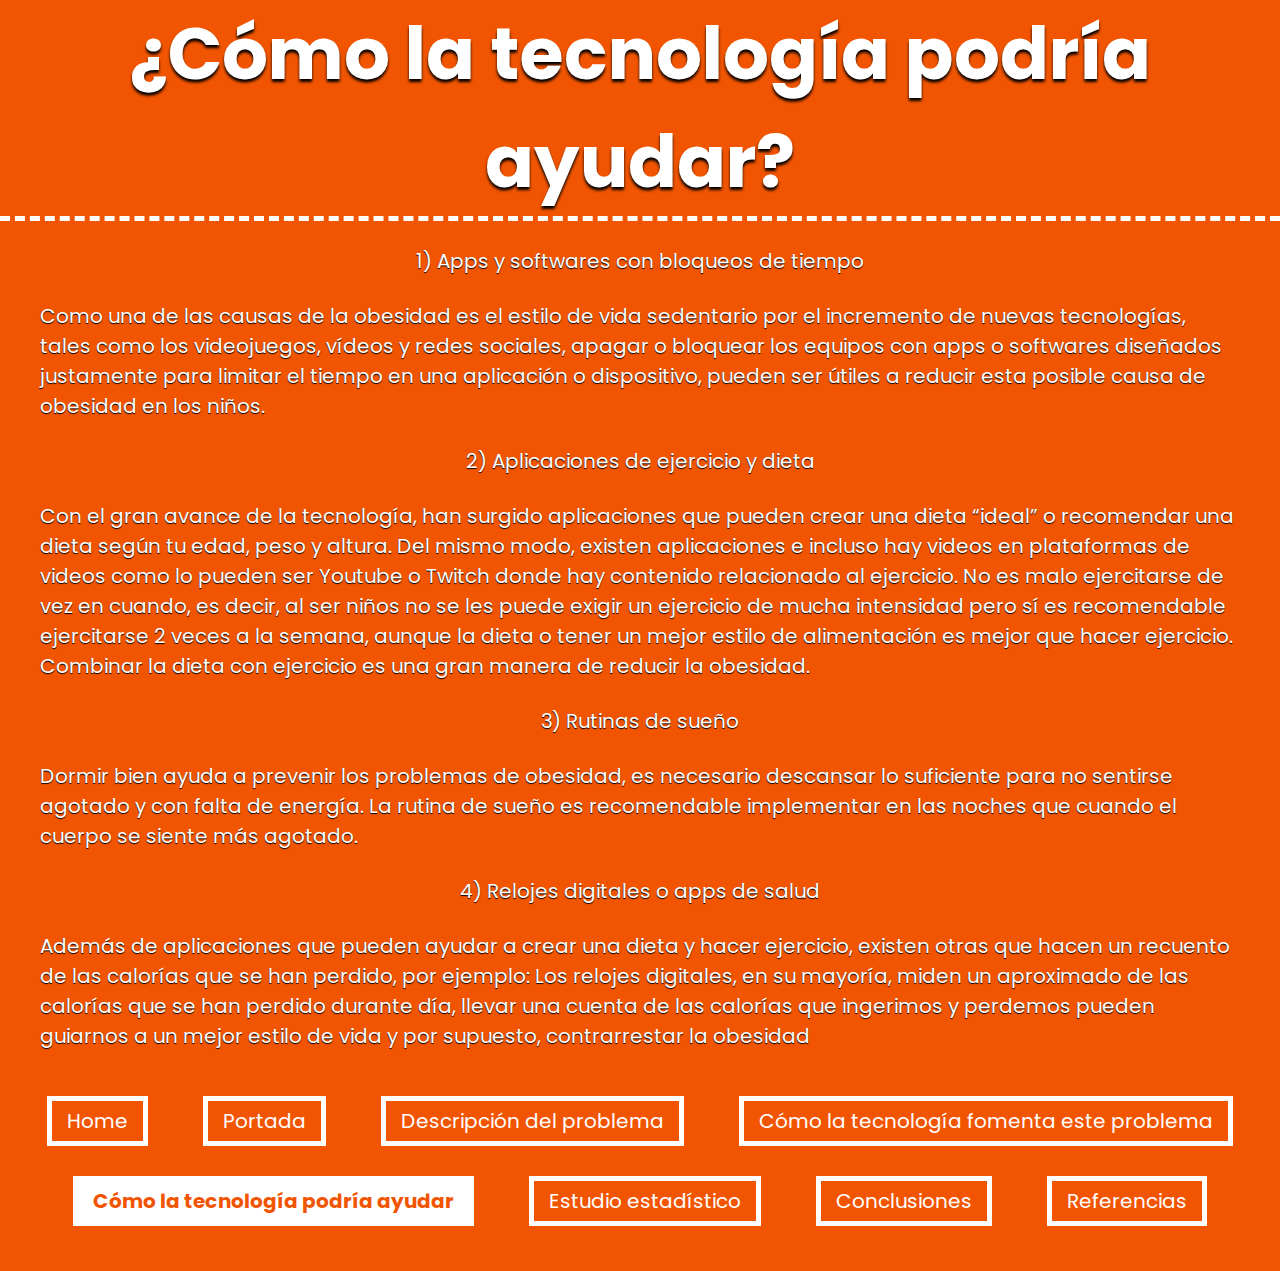
<file: internas/ayuda.html>
<!DOCTYPE html>
<html lang="en">
<head>
    <meta charset="UTF-8">
    <meta http-equiv="X-UA-Compatible" content="IE=edge">
    <meta name="viewport" content="width=device-width, initial-scale=1.0">
    <title>¿Cómo la tecnología podría ayudar?</title>
    <link rel="icon" href="../img/icon.png">
    <link rel="stylesheet" href="../styles.css">
</head>
<body class="internas__bg">
    <h1 class="internas__heading">¿Cómo la tecnología podría ayudar?</h1>
    
    <div class="contenedor">
        <p class="center"> 1) Apps y softwares con bloqueos de tiempo   </p> 
        <p> Como una de las causas de la obesidad es el estilo de vida sedentario por el incremento de nuevas tecnologías, tales como los     videojuegos, vídeos y redes sociales, apagar o bloquear los equipos con apps o softwares diseñados justamente para limitar el     tiempo en una aplicación o dispositivo, pueden ser útiles a reducir esta posible causa de obesidad en los niños.</p>
        <p class="center"> 2) Aplicaciones de ejercicio y dieta </p> 
        <p> Con el gran avance de la tecnología, han surgido aplicaciones que pueden crear una dieta “ideal” o recomendar una dieta según tu edad, peso y altura. Del mismo modo, existen aplicaciones e incluso hay videos en plataformas de videos como lo pueden ser Youtube o Twitch  donde hay contenido relacionado al ejercicio. No es malo ejercitarse de vez en cuando, es decir, al ser niños no se les puede exigir un ejercicio de mucha intensidad pero sí es recomendable ejercitarse 2 veces a la semana, aunque la dieta o tener un mejor estilo de alimentación es mejor que hacer ejercicio. Combinar la dieta con ejercicio es una gran manera de reducir la obesidad.</p>
        <p class="center"> 3) Rutinas de sueño </p>
        <p> Dormir bien ayuda a prevenir los problemas de obesidad, es necesario descansar lo suficiente para no sentirse agotado y con       falta de energía. La rutina de sueño es recomendable implementar en las noches que cuando el cuerpo se siente más agotado. </p>
        <p class="center"> 4) Relojes digitales o apps de salud  </p>
        <p> Además de aplicaciones que pueden ayudar a crear una dieta y hacer ejercicio, existen otras que hacen un recuento de las calorías que se han perdido, por ejemplo: Los relojes digitales, en su mayoría, miden un aproximado de las calorías que se han perdido durante día, llevar una cuenta de las calorías que ingerimos y perdemos pueden guiarnos a un mejor estilo de vida y por supuesto, contrarrestar la obesidad</p>
    </div>

    <div class="submenu contenedor">
        <a href="../index.html" class="submenu__enlace">Home</a>
        <a href="portada.html" class="submenu__enlace">Portada</a>
        <a href="problema.html" class="submenu__enlace">Descripción del problema</a>
        <a href="fomenta.html" class="submenu__enlace">Cómo la tecnología fomenta este problema</a>
        <a href="ayuda.html" class="submenu__enlace submenu__enlace--activo">Cómo la tecnología podría ayudar</a>
        <a href="estudio.html" class="submenu__enlace">Estudio estadístico</a>
        <a href="conclusiones.html" class="submenu__enlace">Conclusiones</a>
        <a href="referencias.html" class="submenu__enlace">Referencias</a>
    </div>
    
</body>
</html>
</file>
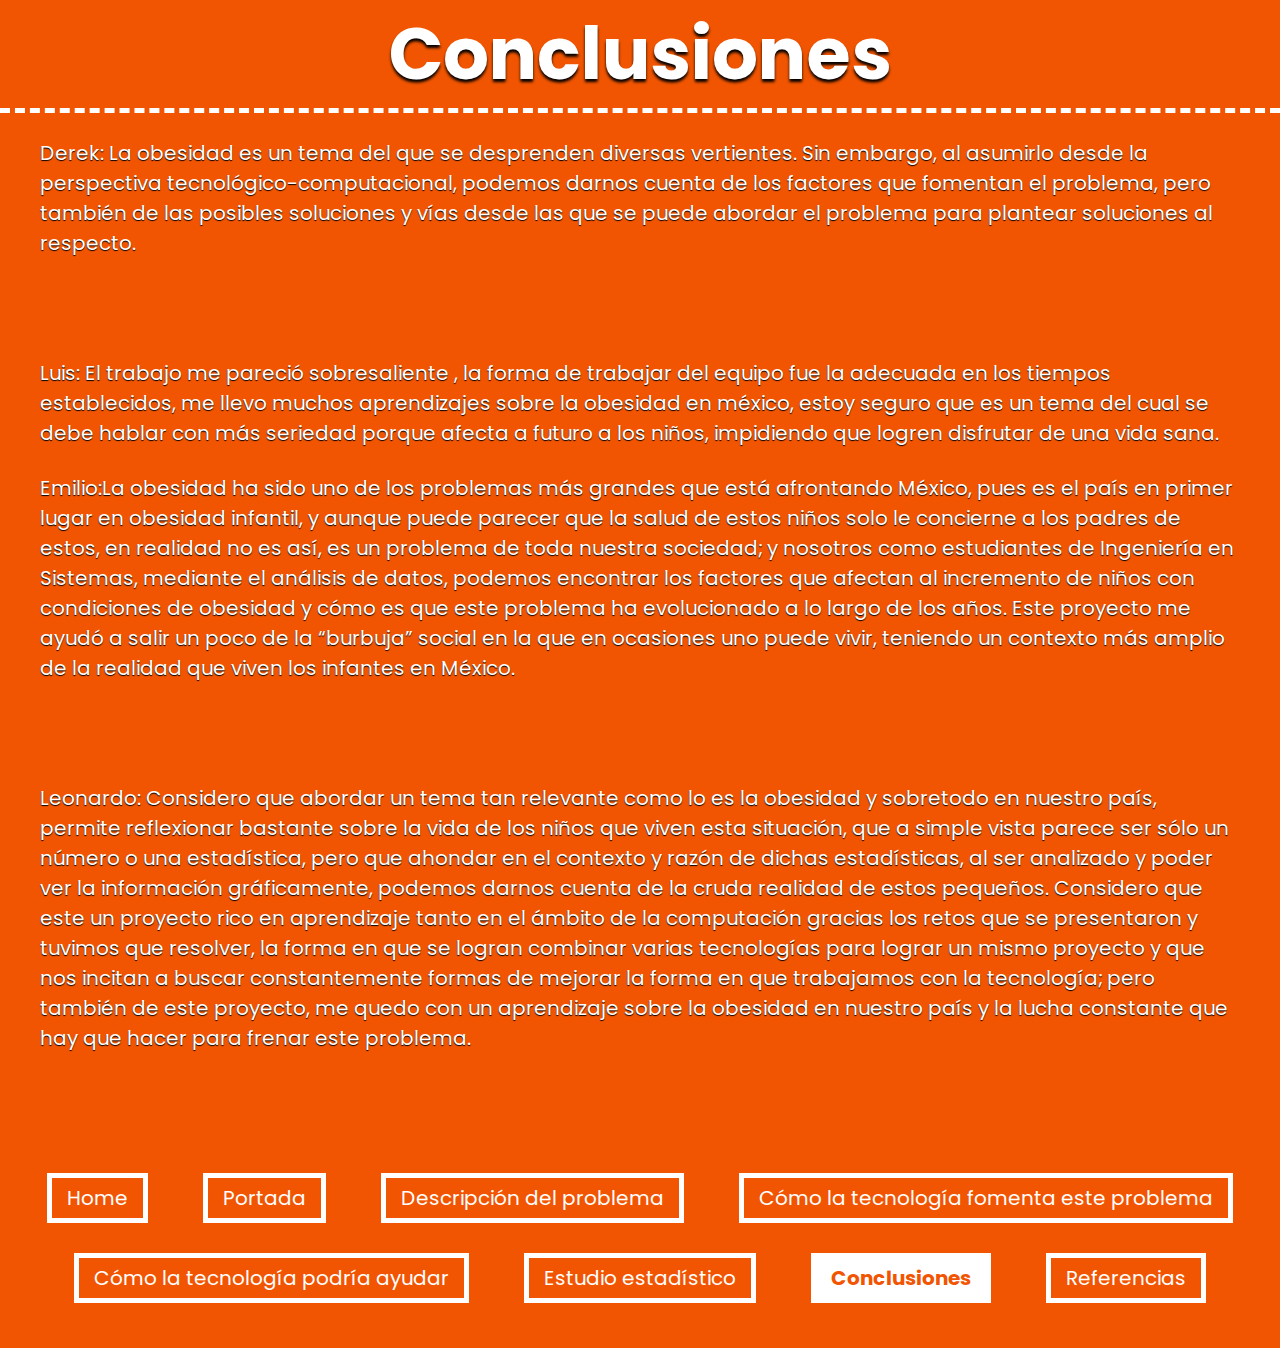
<file: internas/conclusiones.html>
<!DOCTYPE html>
<html lang="en">
<head>
    <meta charset="UTF-8">
    <meta http-equiv="X-UA-Compatible" content="IE=edge">
    <meta name="viewport" content="width=device-width, initial-scale=1.0">
    <title>Conclusiones</title>
    <link rel="icon" href="../img/icon.png">
    <link rel="stylesheet" href="../styles.css">
</head>
<body class="internas__bg">
    <h1 class="internas__heading">Conclusiones</h1>
    
    <div class="contenedor">
        <p> 
        Derek: La obesidad es un tema del que se desprenden diversas vertientes. Sin embargo, al asumirlo desde la perspectiva tecnológico-computacional, podemos darnos cuenta de los factores que fomentan el problema, pero también de las posibles soluciones y vías desde las que se puede abordar el problema para plantear soluciones al respecto.
        </p> <br> <br>
        <p> 
        Luis: El trabajo me pareció sobresaliente , la forma de trabajar del equipo fue la adecuada en los tiempos establecidos, me llevo muchos aprendizajes sobre la obesidad en méxico, estoy seguro que es un tema del cual se debe hablar con más seriedad porque afecta a futuro a los niños, impidiendo que logren disfrutar de una vida sana.
        </p> 
        <p>
        Emilio:La obesidad ha sido uno de los problemas más grandes que está afrontando México, pues es el país en primer lugar en obesidad infantil, y aunque puede parecer que la salud de estos niños solo le concierne a los padres de estos, en realidad no es así, es un problema de toda nuestra sociedad; y nosotros como estudiantes de Ingeniería en Sistemas, mediante el análisis de datos, podemos encontrar los factores que afectan al incremento  de niños con condiciones de obesidad y cómo es que este problema ha evolucionado a lo largo de los años. Este proyecto me ayudó a salir un poco de la “burbuja” social en la que en ocasiones uno puede vivir, teniendo un contexto más amplio de la realidad que viven los infantes en México. 
        </p> <br> <br>
        <p>
            Leonardo: Considero que abordar un tema tan relevante como lo es la obesidad y sobretodo en nuestro país, permite reflexionar bastante sobre la vida de los niños que viven esta situación, que a simple vista parece ser sólo un número o una estadística, pero que ahondar en el contexto y razón de dichas estadísticas, al ser analizado y poder ver la información gráficamente, podemos darnos cuenta de la cruda realidad de estos pequeños. Considero que este un proyecto rico en aprendizaje tanto en el ámbito de la computación gracias los retos que se presentaron y tuvimos que resolver, la forma en que se logran combinar varias tecnologías para lograr un mismo proyecto y que nos incitan a buscar constantemente formas de mejorar la forma en que trabajamos con la tecnología; pero también de este proyecto, me quedo con un aprendizaje sobre la obesidad en nuestro país y la lucha constante que hay que hacer para frenar este problema.
        </p> <br> <br>
    </div>

    <div class="submenu contenedor">
        <a href="../index.html" class="submenu__enlace">Home</a>
        <a href="portada.html" class="submenu__enlace">Portada</a>
        <a href="problema.html" class="submenu__enlace">Descripción del problema</a>
        <a href="fomenta.html" class="submenu__enlace">Cómo la tecnología fomenta este problema</a>
        <a href="ayuda.html" class="submenu__enlace">Cómo la tecnología podría ayudar</a>
        <a href="estudio.html" class="submenu__enlace">Estudio estadístico</a>
        <a href="conclusiones.html" class="submenu__enlace submenu__enlace--activo">Conclusiones</a>
        <a href="referencias.html" class="submenu__enlace">Referencias</a>
    </div>
    
</body>
</html>
</file>
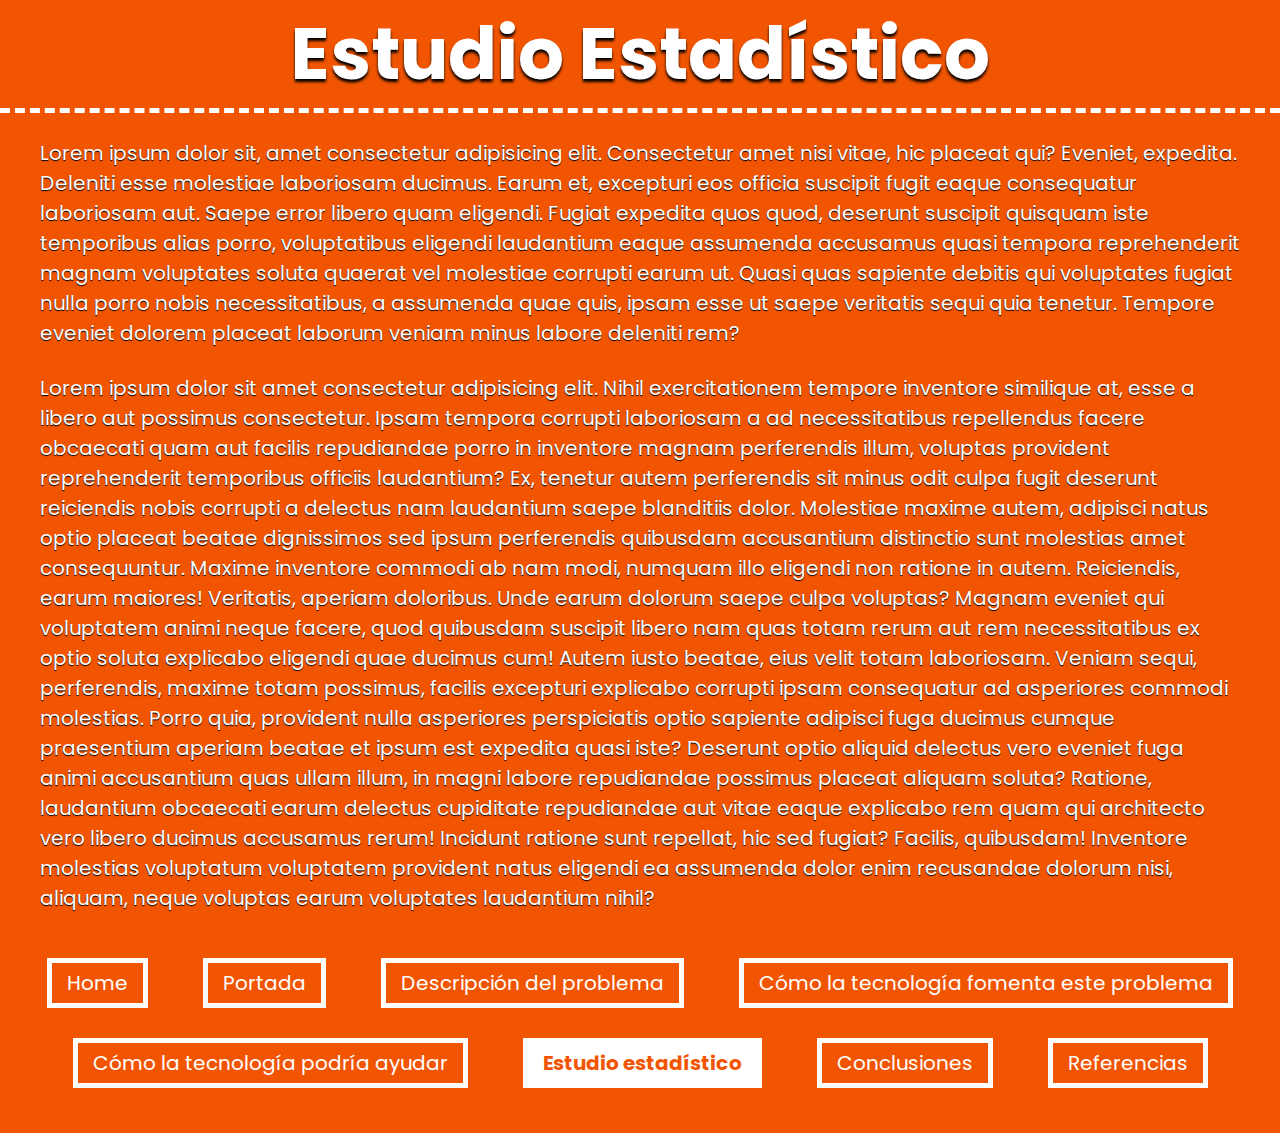
<file: internas/estudiop.html>
<!DOCTYPE html>
<html lang="en">
<head>
    <meta charset="UTF-8">
    <meta http-equiv="X-UA-Compatible" content="IE=edge">
    <meta name="viewport" content="width=device-width, initial-scale=1.0">
    <title>Estudio Estadístico</title>
    <link rel="icon" href="../img/icon.png">
    <link rel="stylesheet" href="../styles.css">
</head>
<body class="internas__bg">
    <h1 class="internas__heading">Estudio Estadístico</h1>
    
    <div class="contenedor">
        <p>Lorem ipsum dolor sit, amet consectetur adipisicing elit. Consectetur amet nisi vitae, hic placeat qui? Eveniet, expedita. Deleniti esse molestiae laboriosam ducimus. Earum et, excepturi eos officia suscipit fugit eaque consequatur laboriosam aut. Saepe error libero quam eligendi. Fugiat expedita quos quod, deserunt suscipit quisquam iste temporibus alias porro, voluptatibus eligendi laudantium eaque assumenda accusamus quasi tempora reprehenderit magnam voluptates soluta quaerat vel molestiae corrupti earum ut. Quasi quas sapiente debitis qui voluptates fugiat nulla porro nobis necessitatibus, a assumenda quae quis, ipsam esse ut saepe veritatis sequi quia tenetur. Tempore eveniet dolorem placeat laborum veniam minus labore deleniti rem?</p>
        <p>Lorem ipsum dolor sit amet consectetur adipisicing elit. Nihil exercitationem tempore inventore similique at, esse a libero aut possimus consectetur. Ipsam tempora corrupti laboriosam a ad necessitatibus repellendus facere obcaecati quam aut facilis repudiandae porro in inventore magnam perferendis illum, voluptas provident reprehenderit temporibus officiis laudantium? Ex, tenetur autem perferendis sit minus odit culpa fugit deserunt reiciendis nobis corrupti a delectus nam laudantium saepe blanditiis dolor. Molestiae maxime autem, adipisci natus optio placeat beatae dignissimos sed ipsum perferendis quibusdam accusantium distinctio sunt molestias amet consequuntur. Maxime inventore commodi ab nam modi, numquam illo eligendi non ratione in autem. Reiciendis, earum maiores! Veritatis, aperiam doloribus. Unde earum dolorum saepe culpa voluptas? Magnam eveniet qui voluptatem animi neque facere, quod quibusdam suscipit libero nam quas totam rerum aut rem necessitatibus ex optio soluta explicabo eligendi quae ducimus cum! Autem iusto beatae, eius velit totam laboriosam. Veniam sequi, perferendis, maxime totam possimus, facilis excepturi explicabo corrupti ipsam consequatur ad asperiores commodi molestias. Porro quia, provident nulla asperiores perspiciatis optio sapiente adipisci fuga ducimus cumque praesentium aperiam beatae et ipsum est expedita quasi iste? Deserunt optio aliquid delectus vero eveniet fuga animi accusantium quas ullam illum, in magni labore repudiandae possimus placeat aliquam soluta? Ratione, laudantium obcaecati earum delectus cupiditate repudiandae aut vitae eaque explicabo rem quam qui architecto vero libero ducimus accusamus rerum! Incidunt ratione sunt repellat, hic sed fugiat? Facilis, quibusdam! Inventore molestias voluptatum voluptatem provident natus eligendi ea assumenda dolor enim recusandae dolorum nisi, aliquam, neque voluptas earum voluptates laudantium nihil?</p>
    </div>

    <div class="submenu contenedor">
        <a href="../index.html" class="submenu__enlace">Home</a>
        <a href="portada.html" class="submenu__enlace">Portada</a>
        <a href="problema.html" class="submenu__enlace">Descripción del problema</a>
        <a href="fomenta.html" class="submenu__enlace">Cómo la tecnología fomenta este problema</a>
        <a href="ayuda.html" class="submenu__enlace">Cómo la tecnología podría ayudar</a>
        <a href="estudio.html" class="submenu__enlace submenu__enlace--activo">Estudio estadístico</a>
        <a href="conclusiones.html" class="submenu__enlace">Conclusiones</a>
        <a href="referencias.html" class="submenu__enlace">Referencias</a>
    </div>
    
</body>
</html>
</file>
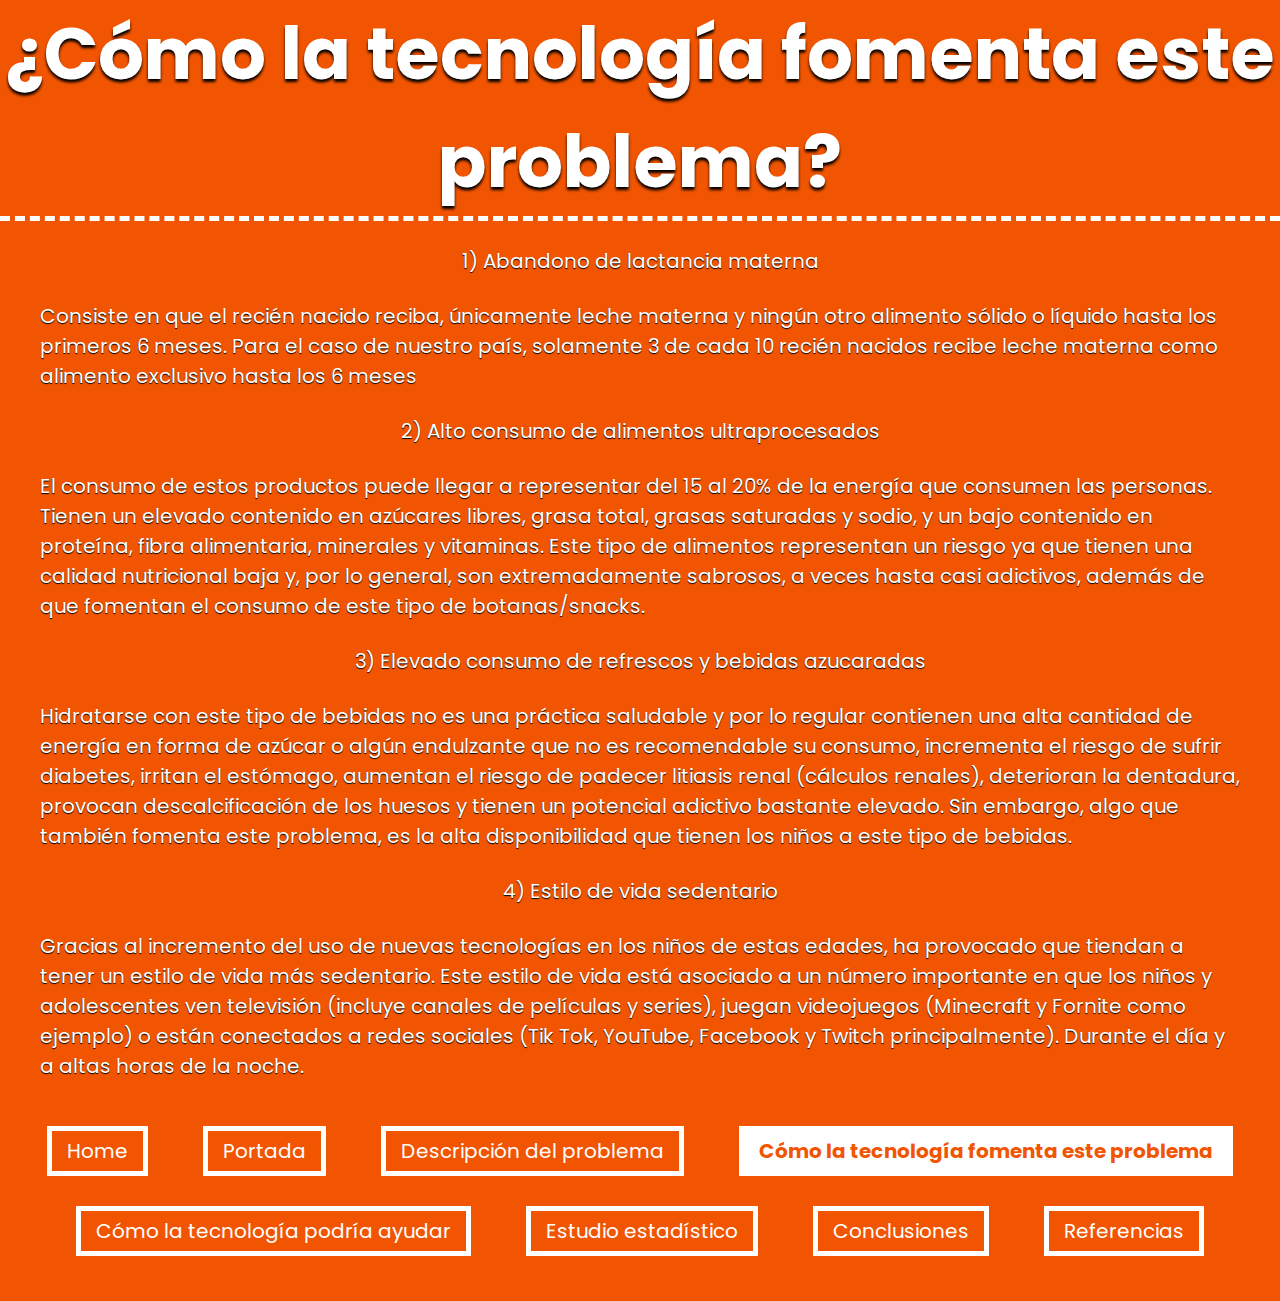
<file: internas/fomenta.html>
<!DOCTYPE html>
<html lang="en">
<head>
    <meta charset="UTF-8">
    <meta http-equiv="X-UA-Compatible" content="IE=edge">
    <meta name="viewport" content="width=device-width, initial-scale=1.0">
    <title>¿Cómo la tecnología fomenta este problema?</title>
    <link rel="icon" href="../img/icon.png">
    <link rel="stylesheet" href="../styles.css">
</head>
<body class="internas__bg">
    <h1 class="internas__heading">¿Cómo la tecnología fomenta este problema?</h1>

    <div class="contenedor">
        <p class="center"> 1) Abandono de lactancia materna </p> 
        <p> Consiste en que el recién nacido reciba, únicamente leche materna y ningún otro alimento sólido o líquido hasta los primeros 6 meses. Para el caso de nuestro país, solamente 3 de cada 10 recién nacidos recibe leche materna como alimento exclusivo hasta los 6 meses</p>
        <p class="center"> 2) Alto consumo de alimentos ultraprocesados</p> 
        <p> El consumo de estos productos puede llegar a representar del 15 al 20% de la energía que consumen las personas. Tienen un elevado contenido en azúcares libres, grasa total, grasas saturadas y sodio, y un bajo contenido en proteína, fibra alimentaria, minerales y vitaminas.  Este tipo de alimentos representan un riesgo ya que tienen una calidad nutricional baja y, por lo general, son extremadamente sabrosos, a veces hasta casi adictivos, además de que fomentan el consumo de este tipo de botanas/snacks. </p> 
        <p class="center"> 3) Elevado consumo de refrescos y bebidas azucaradas </p> 
        <p> Hidratarse con este tipo de bebidas no es una práctica saludable y por lo regular contienen una alta cantidad de energía en forma de azúcar o algún endulzante que no es recomendable su consumo, incrementa el riesgo de sufrir diabetes, irritan el estómago, aumentan el riesgo de padecer litiasis renal (cálculos renales), deterioran la dentadura, provocan descalcificación de los huesos y tienen un potencial adictivo bastante elevado. Sin embargo, algo que también fomenta este problema, es la alta disponibilidad que tienen los niños a este tipo de bebidas. </p>  
        <p class="center"> 4) Estilo de vida sedentario </p>
        <p> Gracias al incremento del uso de nuevas tecnologías en los niños de estas edades, ha provocado que tiendan a tener un estilo de vida más sedentario. Este estilo de vida está asociado a un número importante en que los niños y adolescentes ven televisión (incluye canales de películas y series), juegan videojuegos (Minecraft y Fornite como ejemplo) o están conectados a redes sociales (Tik Tok, YouTube, Facebook y Twitch principalmente). Durante el día y a altas horas de la noche.</p>
    </div>    
    
    <div class="submenu contenedor">
        <a href="../index.html" class="submenu__enlace">Home</a>
        <a href="portada.html" class="submenu__enlace">Portada</a>
        <a href="problema.html" class="submenu__enlace">Descripción del problema</a>
        <a href="fomenta.html" class="submenu__enlace submenu__enlace--activo">Cómo la tecnología fomenta este problema</a>
        <a href="ayuda.html" class="submenu__enlace">Cómo la tecnología podría ayudar</a>
        <a href="estudio.html" class="submenu__enlace">Estudio estadístico</a>
        <a href="conclusiones.html" class="submenu__enlace">Conclusiones</a>
        <a href="referencias.html" class="submenu__enlace">Referencias</a>
    </div>
    
</body>
</html>
</file>
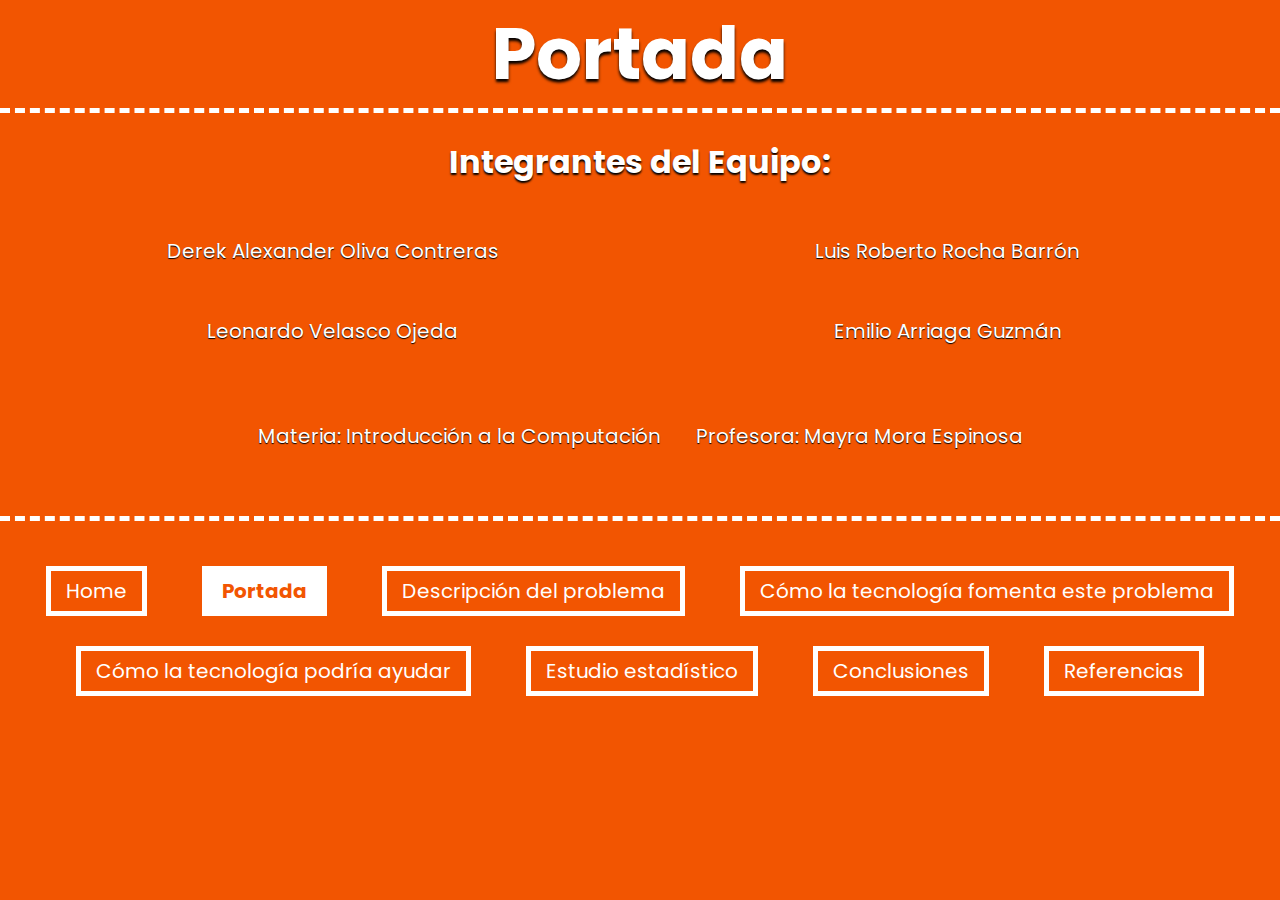
<file: internas/portada.html>
<!DOCTYPE html>
<html lang="en">
<head>
    <meta charset="UTF-8">
    <meta http-equiv="X-UA-Compatible" content="IE=edge">
    <meta name="viewport" content="width=device-width, initial-scale=1.0">
    <title>Portada</title>
    <link rel="icon" href="../img/icon.png">
    <link rel="stylesheet" href="../styles.css">
</head>
<body class="internas__bg">
    <h1 class="internas__heading">Portada</h1>
    
    <h2 class="internas__subtitle">Integrantes del Equipo:</h2>
    <div class="integrantes">
        <p class="integrante">Derek Alexander Oliva Contreras</p>
        <p class="integrante">Luis Roberto Rocha Barrón</p>
        <p class="integrante">Leonardo Velasco Ojeda</p>
        <p class="integrante">Emilio Arriaga Guzmán</p>
    </div>

    <div class="materia-profesor">
        <p> <span class="materia-profesor__span">Materia: </span> Introducción a la Computación</p>
        <p> <span class="materia-profesor__span">Profesora: </span> Mayra Mora Espinosa</p>
    </div>

    <div class="submenu contenedor">
        <a href="../index.html" class="submenu__enlace">Home</a>
        <a href="portada.html" class="submenu__enlace submenu__enlace--activo">Portada</a>
        <a href="problema.html" class="submenu__enlace">Descripción del problema</a>
        <a href="fomenta.html" class="submenu__enlace">Cómo la tecnología fomenta este problema</a>
        <a href="ayuda.html" class="submenu__enlace">Cómo la tecnología podría ayudar</a>
        <a href="estudio.html" class="submenu__enlace">Estudio estadístico</a>
        <a href="conclusiones.html" class="submenu__enlace">Conclusiones</a>
        <a href="referencias.html" class="submenu__enlace">Referencias</a>
    </div>
    
</body>
</html>
</file>
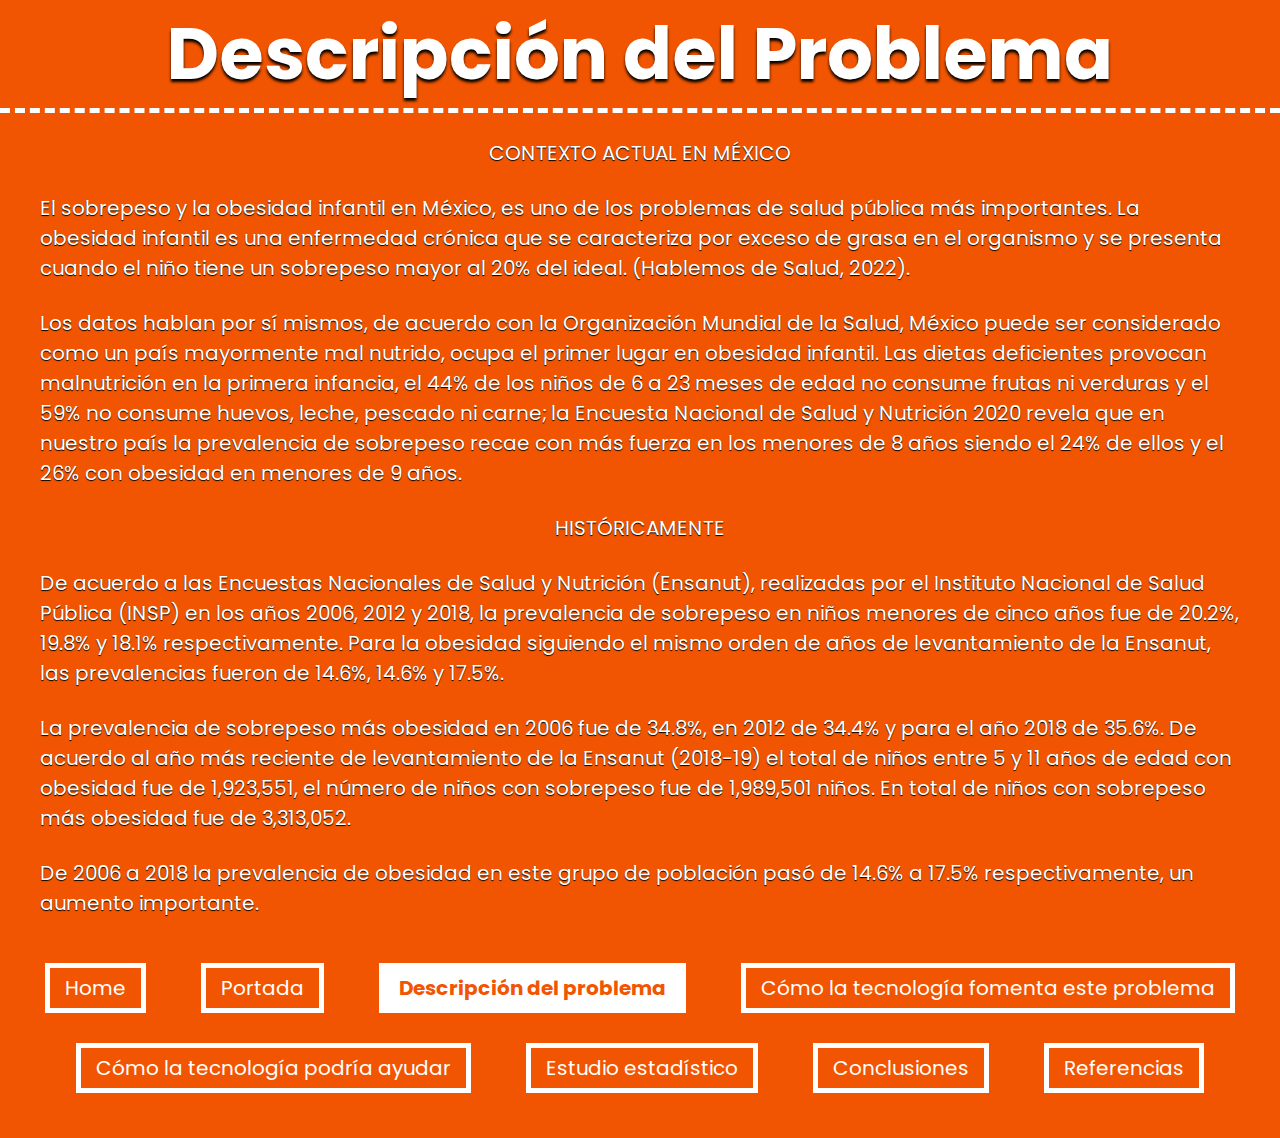
<file: internas/problema.html>
<!DOCTYPE html>
<html lang="en">
<head>
    <meta charset="UTF-8">
    <meta http-equiv="X-UA-Compatible" content="IE=edge">
    <meta name="viewport" content="width=device-width, initial-scale=1.0">
    <title>Descripción del Problema</title>
    <link rel="icon" href="../img/icon.png">
    <link rel="stylesheet" href="../styles.css">
</head>
<body class="internas__bg">
    <h1 class="internas__heading">Descripción del Problema</h1>
    
    <div class="contenedor">
        <p class="center"> CONTEXTO ACTUAL EN MÉXICO </p>
        <p>El sobrepeso y la obesidad infantil en México, es uno de los problemas de salud pública más importantes. La obesidad infantil es una enfermedad crónica que se caracteriza por exceso de grasa en el organismo y se presenta cuando el niño tiene un sobrepeso mayor al 20% del ideal. (Hablemos de Salud, 2022).</p>
        <p>Los datos hablan por sí mismos, de acuerdo con la Organización Mundial de la Salud, México puede ser considerado como un país mayormente mal nutrido, ocupa el primer lugar en obesidad infantil. Las dietas deficientes provocan malnutrición en la primera infancia, el 44% de los niños de 6 a 23 meses de edad no consume frutas ni verduras y el 59% no consume huevos, leche, pescado ni carne; la Encuesta Nacional de Salud y Nutrición 2020 revela que en nuestro país la prevalencia de sobrepeso recae con más fuerza en los menores de 8 años siendo el 24% de ellos y el 26% con obesidad en menores de 9 años. </p>
        <p class="center"> HISTÓRICAMENTE </p>
        <p>De acuerdo a las Encuestas Nacionales de Salud y Nutrición (Ensanut), realizadas por el Instituto Nacional de Salud Pública (INSP) en los años 2006, 2012 y 2018, la prevalencia de sobrepeso en niños menores de cinco años fue de 20.2%, 19.8% y 18.1% respectivamente. Para la obesidad siguiendo el mismo orden de años de levantamiento de la Ensanut, las prevalencias fueron de 14.6%, 14.6% y 17.5%.</p>
        <p> La prevalencia de sobrepeso más obesidad en 2006 fue de 34.8%, en 2012 de 34.4% y para el año 2018 de 35.6%. De acuerdo al año más reciente de levantamiento de la Ensanut (2018-19) el total de niños entre 5 y 11 años de edad con obesidad fue de 1,923,551, el número de niños con sobrepeso fue de 1,989,501 niños. En total de niños con sobrepeso más obesidad fue de 3,313,052.</p>
        <p>De 2006 a 2018 la prevalencia de obesidad en este grupo de población pasó de 14.6% a 17.5% respectivamente, un aumento importante.</p>
    </div>

    <div class="submenu contenedor">
        <a href="../index.html" class="submenu__enlace">Home</a>
        <a href="portada.html" class="submenu__enlace">Portada</a>
        <a href="problema.html" class="submenu__enlace submenu__enlace--activo">Descripción del problema</a>
        <a href="fomenta.html" class="submenu__enlace">Cómo la tecnología fomenta este problema</a>
        <a href="ayuda.html" class="submenu__enlace">Cómo la tecnología podría ayudar</a>
        <a href="estudio.html" class="submenu__enlace">Estudio estadístico</a>
        <a href="conclusiones.html" class="submenu__enlace">Conclusiones</a>
        <a href="referencias.html" class="submenu__enlace">Referencias</a>
    </div>
    
</body>
</html>
</file>
<file: styles.css>
@import url('https://fonts.googleapis.com/css2?family=Poppins&display=swap');

* {
    margin: 0;
    padding: 0;
}

a {
    color: black;
    text-decoration: none;
}

body {
    font-family: 'Poppins', sans-serif;
}

p {
    margin: 25px 0;
}

.contenedor {
    max-width: 1200px;
    width: 95%;
    margin: 0 auto;
}

.menu__principal {
    display: flex;
    flex-direction: column;
    justify-content: center;
    align-items: center;
    height: 100vh;
    background: rgb(242,85,1);
    background: radial-gradient(circle, rgba(242,85,1,1) 0%, rgba(255,255,255,1) 50%, rgba(242,85,1,1) 100%);
}

.menu {
    display: grid;
    grid-template-columns: repeat(3, 1fr);
    margin-top: 20px;
    column-gap: 20px;
    row-gap: 20px;
}

.menu__enlace {
    max-width: 300px;
    height: 50px;
    display: flex;
    justify-content: center;
    align-items: center;
    background-color: rgb(242,85,1);
    color: #fff;
    font-size: 18px;
    padding: 20px;
    box-shadow: 10px 12px 12px #fff;
    border: 5px solid #fff;
    transition: all .4s;
}

.menu__enlace:hover {
    box-shadow: 10px 22px 22px #fff;
    background-color: rgba(242,85,1,0.65);
    transform: scale(0.98);
}

.menu__enlace--x2 {
    grid-column: 2 / 3;
}

.menu__heading {
    font-size: 92px;
    text-transform: uppercase;
    text-shadow: 2px 8px 8px #fff;
    -webkit-text-stroke: 1px rgb(242,85,1);
    color: transparent;
    letter-spacing: 10px;
    height: 150px;
}

/* INTERNAS */
.internas__bg {
    background-color: rgb(242,85,1);
}

.internas__bg p,
.internas__bg li {
    color: #fff;
    text-shadow: 0px 1px 1px #000;
    font-size: 20px;
}

.internas__heading {
    font-size: 72px;
    text-align: center;
    color: #fff;
    text-shadow: 0px 3px 3px #000;
    border-bottom: 5px dashed #fff;
    margin-bottom: 25px;
}

.internas__subtitle {
    font-size: 32px;
    text-align: center;
    color: #fff;
    text-shadow: 0px 2px 2px #000;
}

.integrantes {
    display: grid;
    grid-template-columns: repeat(2, 1fr);
    font-size: 24px;
    color: #fff;
    text-align: center;
    margin: 25px;
}

.materia-profesor {
    display: flex;
    justify-content: center;
    gap: 35px;
    border-bottom: 5px dashed #fff;
    padding-bottom: 40px;
}

.submenu {
    display: flex;
    flex-wrap: wrap;
    column-gap: 55px;
    row-gap: 30px;
    justify-content: center;
    margin-top: 45px;
    margin-bottom: 45px;
}

.submenu__enlace {
    color: #fff;
    font-size: 20px;
    padding: 5px 15px;
    border: 5px solid #fff;
    transition: .4s all;
}

.submenu__enlace:hover {
    transform: rotate(5deg);
}

.submenu__enlace--activo {
    background-color: #fff;
    color: rgb(242,85,1);
    font-weight: bold;
}

.center {
    text-align: center;
    margin-bottom: 10px;
}
</file>
